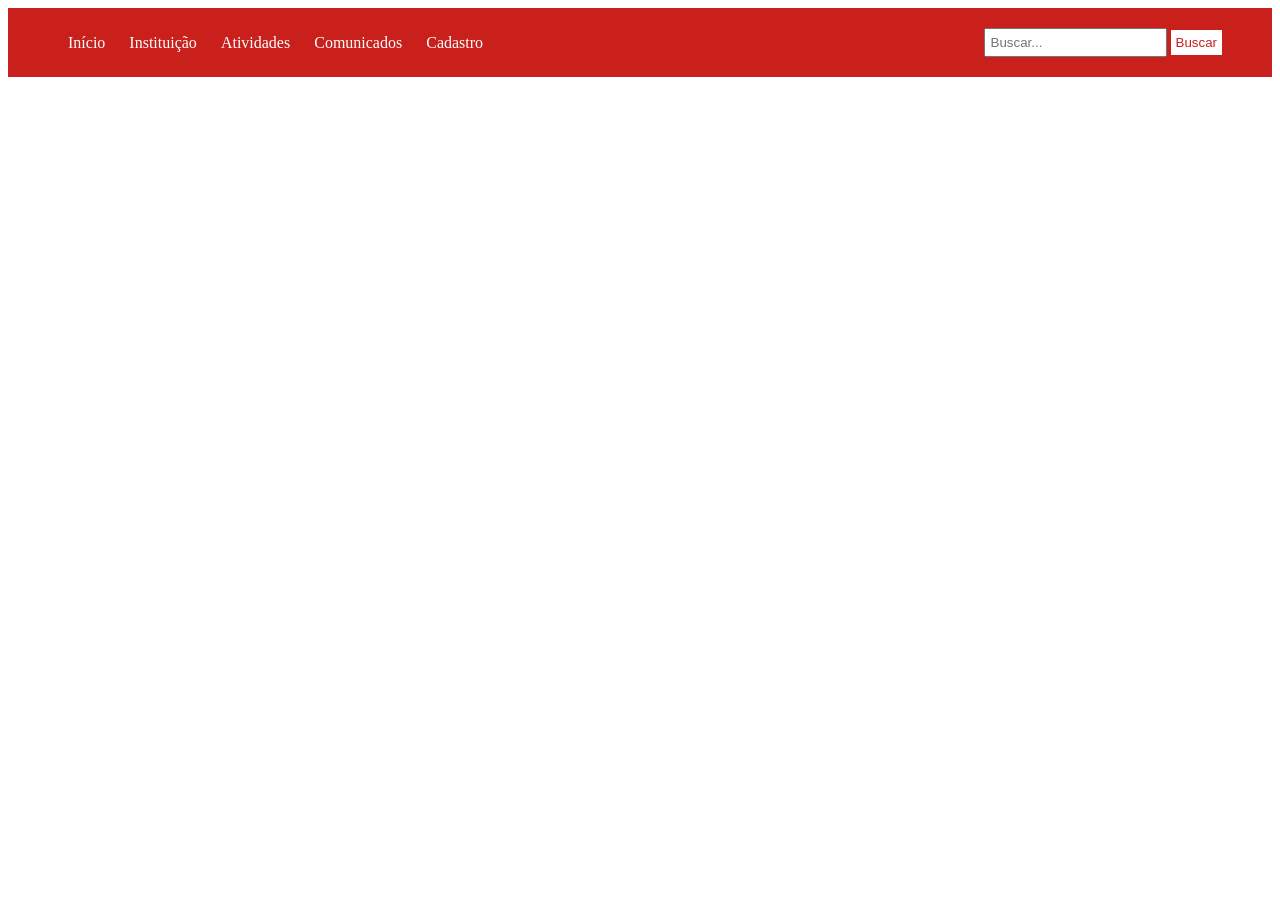
<file: cadastro/cadastro.html>
<!DOCTYPE html>
<html lang="pt-br">
<head>
    <meta charset="UTF-8">
    <meta name="viewport" content="width=device-width, initial-scale=1.0">
    <link rel="icon" href="https://blogger.googleusercontent.com/img/b/R29vZ2xl/AVvXsEivrvenKxAaObSZUA4EyDj38OcWFXfkC6ZN2a-5OUacxkN9I__Wq45x4AMpNN7FC9BcQAamJNBu78LOD2DvYWWyethrdqztZKI6jcrVmc8ZxSdieHldrpLqpzzIZPA3Bkw/s220/logo.JPG" type="image/x-icon">
    <link rel="stylesheet" href="style.cadas.css">
    <title>Cadastro</title>
    
</head>
<body>

    <div class="barra-vermelha">
        <div>
            <a href="../index/index.html">Início</a>
            <a href="../zuiani/zuiani.html">Instituição</a>
            <a href="../tarefas/tarefas.html">Atividades</a>
            <a href="../mural/mural.html">Comunicados</a>
            <a href="../cadastro/cadastro.html">Cadastro</a>
        </div>
    
        <div>
            <input type="text" placeholder="Buscar...">
            <button>Buscar</button>
        </div>
    </div>

    

</body>
</html>
</file>
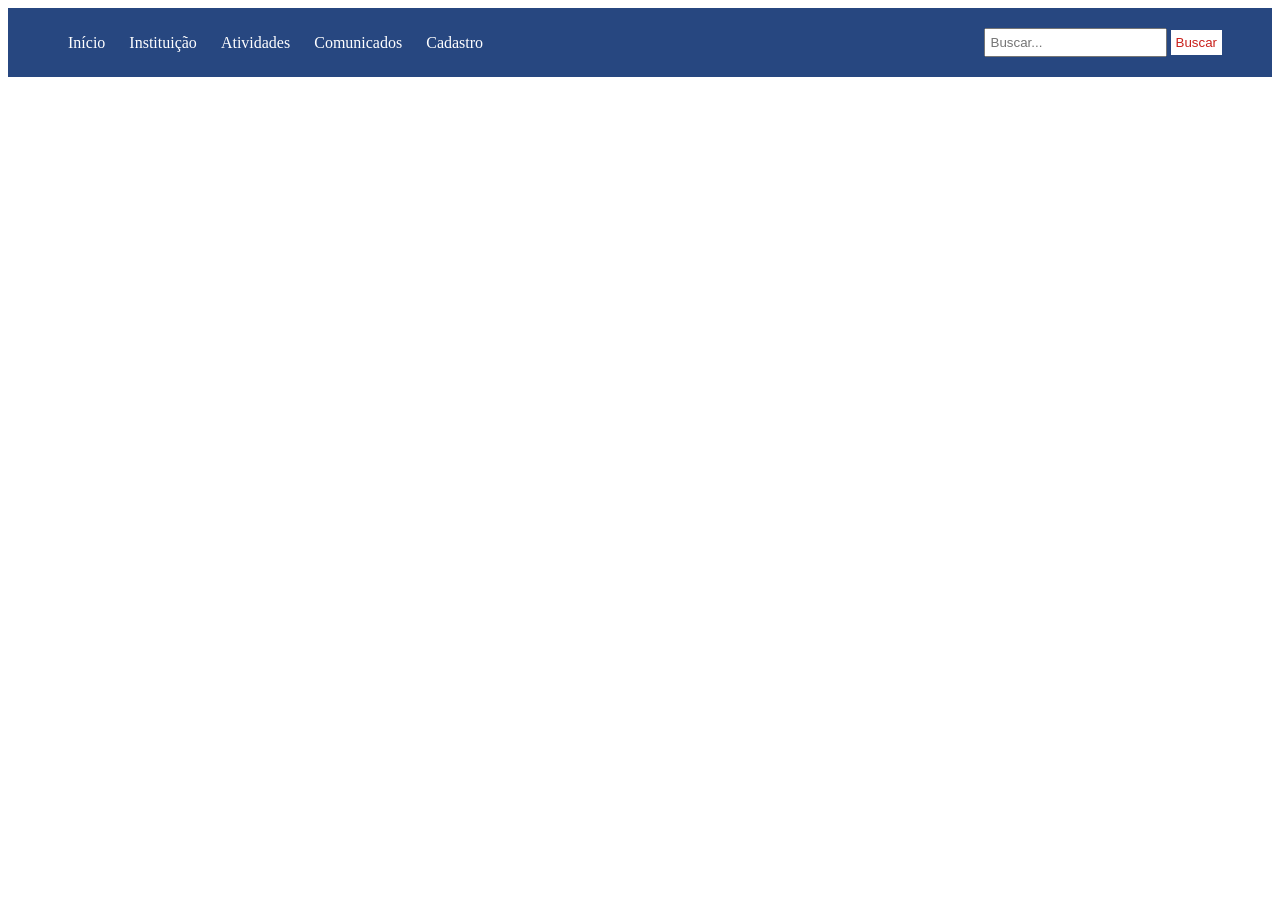
<file: mural/mural.html>
<!DOCTYPE html>
<html lang="pt-BR">
<head>
    <meta charset="UTF-8">
    <meta name="viewport" content="width=device-width, initial-scale=1.0">
    <link rel="icon" href="https://blogger.googleusercontent.com/img/b/R29vZ2xl/AVvXsEivrvenKxAaObSZUA4EyDj38OcWFXfkC6ZN2a-5OUacxkN9I__Wq45x4AMpNN7FC9BcQAamJNBu78LOD2DvYWWyethrdqztZKI6jcrVmc8ZxSdieHldrpLqpzzIZPA3Bkw/s220/logo.JPG" type="image/x-icon">
    <link rel="stylesheet" href="style.mural.css">
    <title>Comunicados</title>
    
</head>
<body>
    
    <div class="barra-vermelha">
        <div>
            <a href="../index/index.html">Início</a>
            <a href="../zuiani/zuiani.html">Instituição</a>
            <a href="../tarefas/tarefas.html">Atividades</a>
            <a href="../mural/mural.html">Comunicados</a>
            <a href="../cadastro/cadastro.html">Cadastro</a>
        </div>
    
        <div>
            <input type="text" placeholder="Buscar...">
            <button>Buscar</button>
        </div>
    </div>

</body>
</html>
</file>
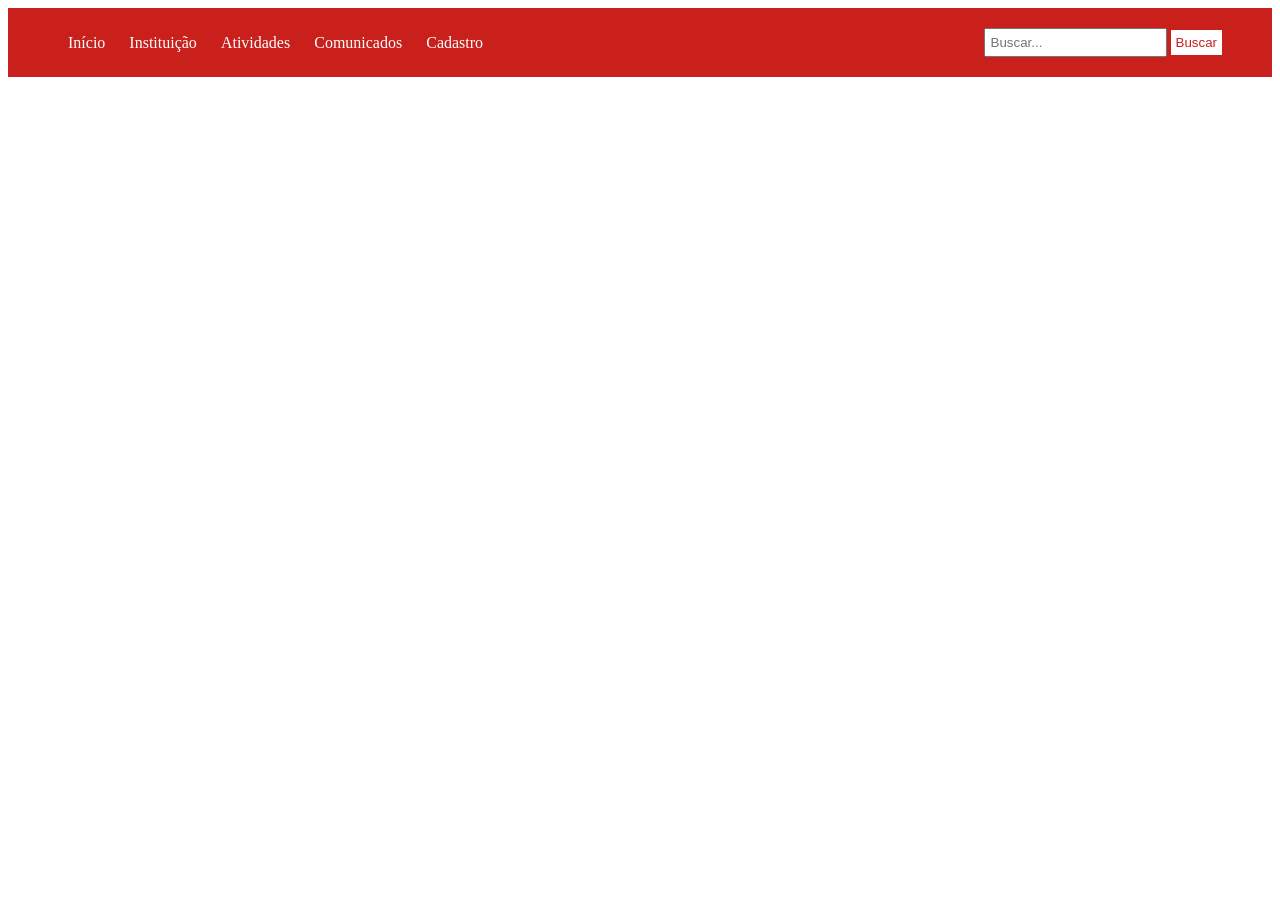
<file: tarefas/tarefas.html>
<!DOCTYPE html>
<html lang="pt-BR">
<head>
    <meta charset="UTF-8">
    <meta name="viewport" content="width=device-width, initial-scale=1.0">
    <link rel="icon" href="https://blogger.googleusercontent.com/img/b/R29vZ2xl/AVvXsEivrvenKxAaObSZUA4EyDj38OcWFXfkC6ZN2a-5OUacxkN9I__Wq45x4AMpNN7FC9BcQAamJNBu78LOD2DvYWWyethrdqztZKI6jcrVmc8ZxSdieHldrpLqpzzIZPA3Bkw/s220/logo.JPG" type="image/x-icon">
    <link rel="stylesheet" href="style_tarefas.css">
    <title>Atividade</title>
    
</head>
<body>
    
    <div class="barra-vermelha">
        <div>
            <a href="../index/index.html">Início</a>
            <a href="../zuiani/zuiani.html">Instituição</a>
            <a href="../tarefas/tarefas.html">Atividades</a>
            <a href="../mural/mural.html">Comunicados</a>
            <a href="../cadastro/cadastro.html">Cadastro</a>
        </div>
    
        <div>
            <input type="text" placeholder="Buscar...">
            <button>Buscar</button>
        </div>
    </div>

</body>
</html>
</file>
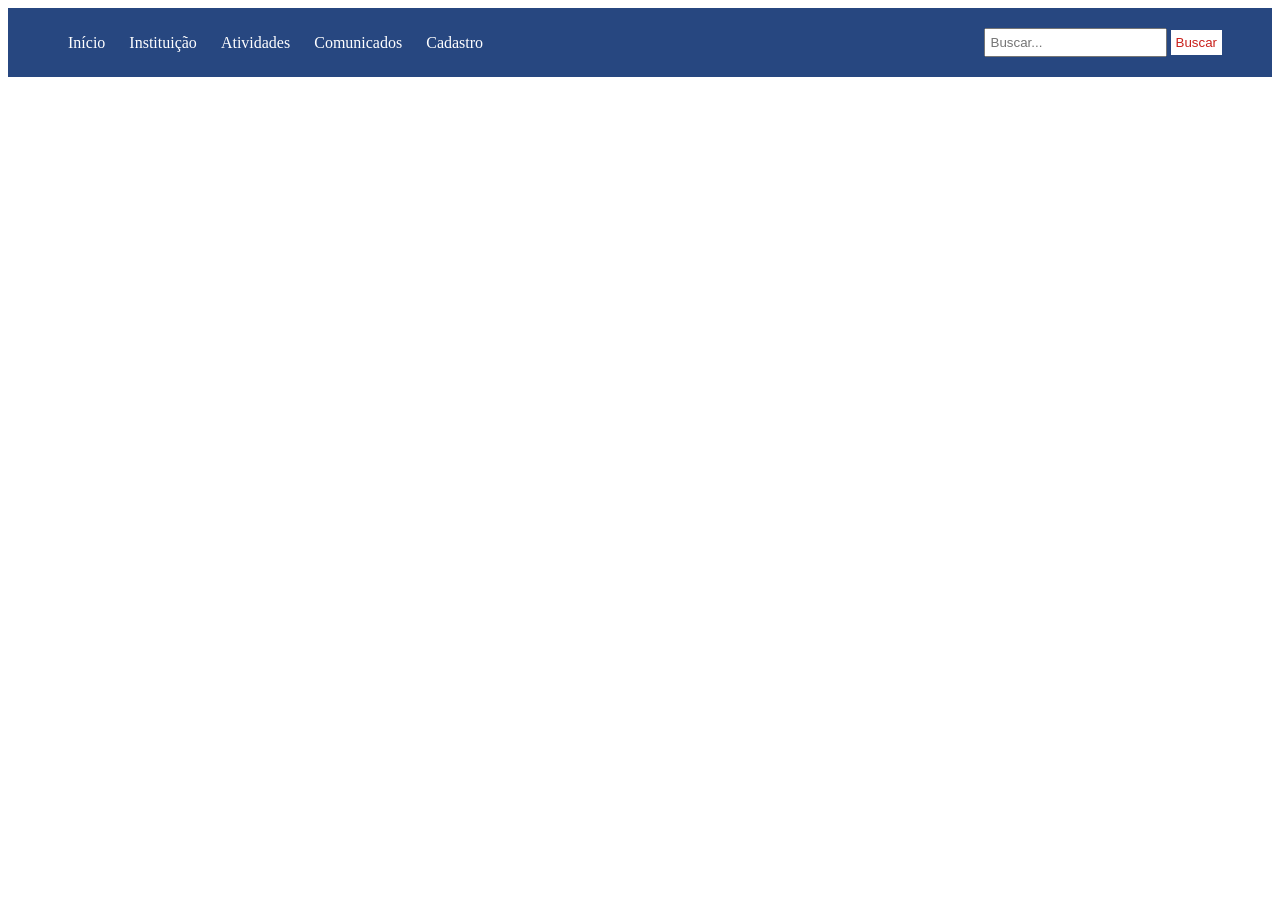
<file: zuiani/zuiani.html>
<!DOCTYPE html>
<html lang="pt-BR">
<head>
    <meta charset="UTF-8">
    <meta name="viewport" content="width=device-width, initial-scale=1.0">
    <link rel="icon" href="https://blogger.googleusercontent.com/img/b/R29vZ2xl/AVvXsEivrvenKxAaObSZUA4EyDj38OcWFXfkC6ZN2a-5OUacxkN9I__Wq45x4AMpNN7FC9BcQAamJNBu78LOD2DvYWWyethrdqztZKI6jcrVmc8ZxSdieHldrpLqpzzIZPA3Bkw/s220/logo.JPG" type="image/x-icon">
    <link rel="stylesheet" href="style_zuiani.css">
    <title>Zuiani-Bauru</title>
    
</head>
<body>
    
    <div class="barra-vermelha">
        <div>
            <a href="../index/index.html">Início</a>
            <a href="../zuiani/zuiani.html">Instituição</a>
            <a href="../tarefas/tarefas.html">Atividades</a>
            <a href="../mural/mural.html">Comunicados</a>
            <a href="../cadastro/cadastro.html">Cadastro</a>
        </div>
    
        <div>
            <input type="text" placeholder="Buscar...">
            <button>Buscar</button>
        </div>
    </div>

</body>
</html>
</file>
<file: cadastro/style.cadas.css>
.barra-vermelha {
    background-color: #C9201B; 
    color: #fff; 
    padding: 20px 50px;
    display: flex;
    justify-content: space-between;
    align-items: center;
}

.barra-vermelha a {
    color: #fff;
    text-decoration: none;
    margin: 0 10px;
}

.barra-vermelha a:hover {
    text-decoration: underline;
}

button {
    background-color: #fff;
    color: #C9201B;
    border: none;
    padding: 5px
}

input {
    padding: 5px;
}
</file>
<file: mural/style.mural.css>
.barra-vermelha {
    background-color: #274780; 
    color: #fff; 
    padding: 20px 50px;
    display: flex;
    justify-content: space-between;
    align-items: center;
}

.barra-vermelha a {
    color: #fff;
    text-decoration: none;
    margin: 0 10px;
}

.barra-vermelha a:hover {
    text-decoration: underline;
}

button {
    background-color: #fff;
    color: #C9201B;
    border: none;
    padding: 5px
}

input {
    padding: 5px;
}
</file>
<file: tarefas/style_tarefas.css>
.barra-vermelha {
    background-color: #C9201B; 
    color: #fff; 
    padding: 20px 50px;
    display: flex;
    justify-content: space-between;
    align-items: center;
}

.barra-vermelha a {
    color: #fff;
    text-decoration: none;
    margin: 0 10px;
}

.barra-vermelha a:hover {
    text-decoration: underline;
}

button {
    background-color: #fff;
    color: #C9201B;
    border: none;
    padding: 5px
}

input {
    padding: 5px;
}
</file>
<file: zuiani/style_zuiani.css>
.barra-vermelha {
    background-color: #274780; 
    color: #fff; 
    padding: 20px 50px;
    display: flex;
    justify-content: space-between;
    align-items: center;
}

.barra-vermelha a {
    color: #fff;
    text-decoration: none;
    margin: 0 10px;
}

.barra-vermelha a:hover {
    text-decoration: underline;
}

button {
    background-color: #fff;
    color: #C9201B;
    border: none;
    padding: 5px
}

input {
    padding: 5px;
}
</file>
